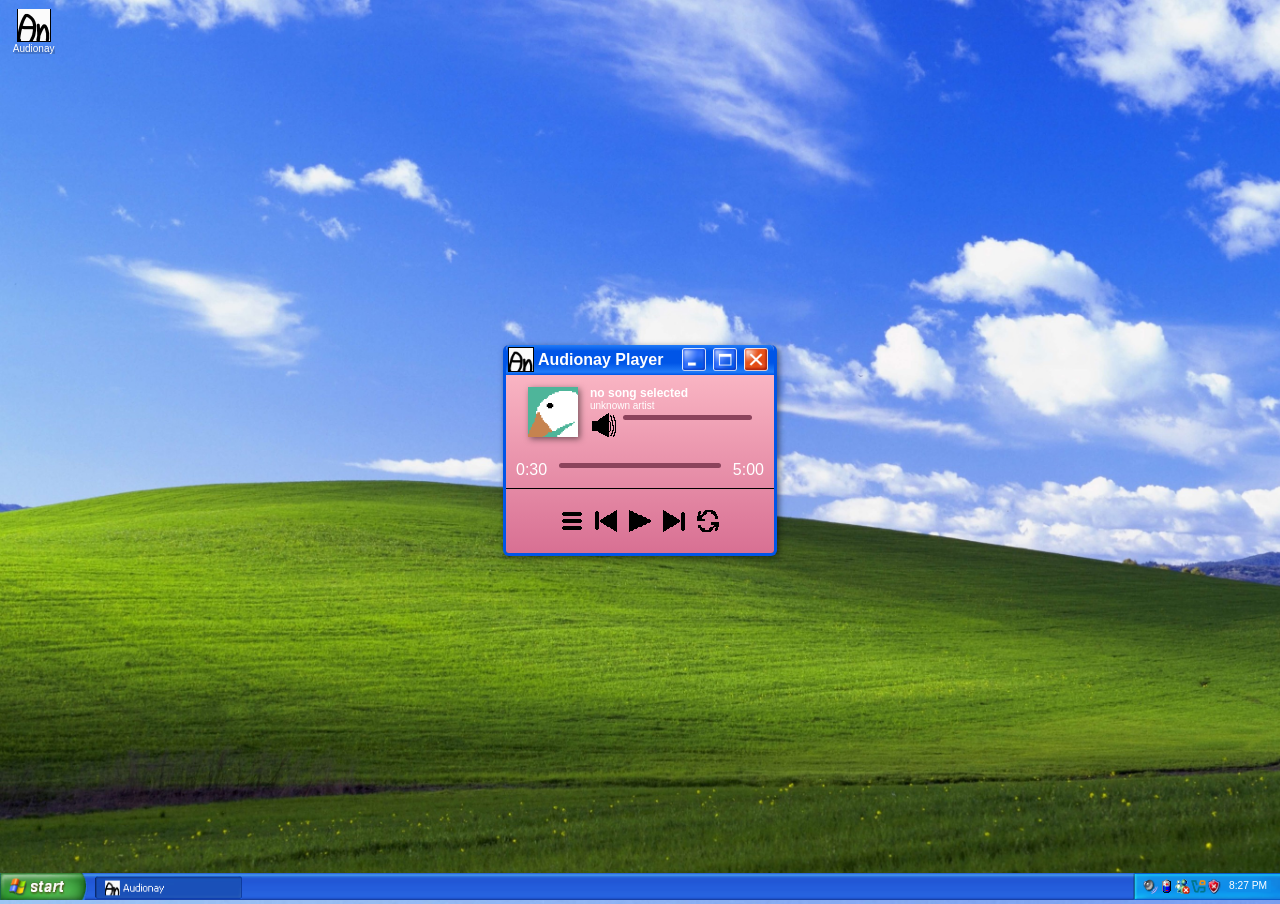
<file: index.html>
<!doctype html>
<html lang="en">
  <head>
    <meta charset="UTF-8" />
    <meta name="viewport" content="width=device-width, initial-scale=1.0" />
    <title>Audionay</title>

    <link rel="preconnect" href="https://fonts.googleapis.com" />
    <link rel="preconnect" href="https://fonts.gstatic.com" crossorigin />
    <link
      href="https://fonts.googleapis.com/css2?family=Basic&display=swap"
      rel="stylesheet"
    />

    <link rel="stylesheet" href="./Assets/css/style.css" />
  </head>
  <body>
    <div class="taskbar-container">
      <img
        src="./Assets/img/first.png"
        draggable="false"
        class="taskbar-image"
        id="taskbar-first"
      />
      <div class="taskbar-tab">
        <img
          src="./Assets/img/secondmini.png"
          draggable="false"
          id="taskbar-second"
        />
        <img
          src="./Assets/img/thirdmini.png"
          draggable="false"
          id="taskbar-third"
        />
      </div>
      <div class="taskbar-clock" id="clock"></div>
    </div>

    <!--TASKBAR ABOVE ICON BELOW-->
    <div class="desktop-icon">
      <img
        src="./Assets/img/Audionayicon.png"
        draggable="false"
        width="24"
        height="100%"
        class="desktop-icon-img"
        id="desktop-icon-img"
        style="outline: 1px solid black"
      />
      <div class="blue-tint" id="blue-tint"></div>
      <div class="icon-text">Audionay</div>
    </div>
    <!--PLAYLIST BELOW CAUTION-->
    <div class="dragbox" id="dragbox2">
      <div class="playlist" id="playlist">
        <div class="playlistHeader" id="dragbox2header">
          <img
            src="./Assets/img/Audionayicon.png"
            draggable="false"
            width="24"
            height="80%"
            class="icon"
            style="outline: 1px solid black"
          />
          Audionay Playlist
          <img
            src="./Assets/img/Minimize.png"
            id="playlist-minimize-btn"
            draggable="false"
            width="24"
            height="80%"
            class="icon"
          />
          <img
            src="./Assets/img/Maximize.png"
            id="Playlist-Maximize"
            draggable="false"
            width="24"
            height="80%"
            class="icon"
          />
          <img
            src="./Assets/img/Restore.png"
            id="Playlist-Restore"
            draggable="false"
            width="24"
            height="80%"
            class="icon"
          />
          <img
            src="./Assets/img/Exit.png"
            id="playlist-close-btn"
            draggable="false"
            width="24"
            height="80%"
            class="icon"
          />
        </div>
        <div class="playlist-items" id="playlist-items"></div>
        <div class="playlist-footer">
          <button id="add-song-btn">
            <img
              src="./Assets/img/btkadd.svg"
              draggable="false"
              alt="add songs"
              class="add-icon"
              id="add-icon"
            />
          </button>
          <input type="file" id="song-input" accept="audio/*" multiple hidden />
          <img
            src="./Assets/img/btkauto.svg"
            draggable="false"
            alt="add songs"
            class="add-icon"
            id="auto-btn"
          />
        </div>
      </div>
    </div>
    <!--PLAYLIST ABOVE CAUTION-->
    <!--Below sits the AudioPlayer Container, Above might be the icon, Somewhere else will be the taskbar-->
    <div class="dragbox" id="dragbox">
      <div class="audioPlayerContainer" id="player-window">
        <div class="main-layout">
          <div class="playerHeader" id="dragboxheader">
            <img
              src="./Assets/img/Audionayicon.png"
              draggable="false"
              width="24"
              height="80%"
              class="icon"
              id="headerLogo"
              style="outline: 1px solid black"
            />
            Audionay Player
            <img
              src="./Assets/img/Minimize.png"
              id="Minimize"
              draggable="false"
              width="24"
              height="80%"
              class="icon"
            />
            <img
              src="./Assets/img/Maximize.png"
              id="Maximize"
              draggable="false"
              width="24"
              height="80%"
              class="icon"
            />
            <img
              src="./Assets/img/Restore.png"
              id="Restore"
              draggable="false"
              width="24"
              height="80%"
              class="icon"
            />
            <img
              src="./Assets/img/Exit.png"
              id="Exit"
              draggable="false"
              width="24"
              height="80%"
              class="icon"
            />
          </div>

          <div class="bottom" id="bottom">
            <div class="playerDetail" id="player-detail">
              <div class="detailSongCover">
                <img
                  src="./Assets/img/pfp.jpg"
                  draggable="false"
                  alt="song cover"
                  class="cover"
                />
              </div>
              <div class="detailSongInfo">
                <div class="detailSongTitle">no song selected</div>
                <div class="detailSongArtist">unknown artist</div>
                <div class="detailSongVolume">
                  <img
                    src="./Assets/img/btkvolup.svg"
                    draggable="false"
                    alt="volIcon"
                    class="icon"
                  />
                  <div class="detailVolumeLevel">
                    <input type="range" id="volrange" />
                  </div>
                </div>
              </div>
            </div>

            <div class="playerScrubber" id="playerScrubber">
              <div class="progress" id="progress">0:30</div>
              <input type="range" id="progressrange" />
              <div class="duration" id="duration">5:00</div>
            </div>
            <div class="playerController">
              <div class="controllerButtons">
                <img
                  src="./Assets/img/btklist.svg"
                  draggable="false"
                  alt=""
                  class="l-icon"
                  id="playlist-btn"
                />
                <img
                  src="./Assets/img/btkchange.svg"
                  draggable="false"
                  alt=""
                  class="l-icon"
                  id="previous-btn"
                />
                <img
                  src="./Assets/img/btkplay.svg"
                  draggable="false"
                  alt=""
                  class="l-icon"
                  id="play-btn"
                />
                <img
                  src="./Assets/img/btkpause.svg"
                  draggable="false"
                  alt=""
                  class="l-icon"
                  id="pause-btn"
                />
                <img
                  src="./Assets/img/btkchange.svg"
                  draggable="false"
                  alt=""
                  class="l-icon"
                  id="next-btn"
                />
                <img
                  src="./Assets/img/btkloop.svg"
                  draggable="false"
                  alt=""
                  class="l-icon"
                  id="loop-btn"
                />
              </div>
            </div>
          </div>
        </div>
      </div>
    </div>

    <script src="./Assets/js/audioData.js"></script>
    <script src="./Assets/js/app.js"></script>
  </body>
</html>
</file>
<file: Assets/css/style.css>
html,
body {
  overflow: hidden;
  margin: 0px;
  height: 100%;
  background-image: url(winxp.jpg);
  overscroll-behavior: none;
}

body {
  cursor: url("default_arrow.cur"), auto;

  display: grid;
  place-items: center;
  background-color: grey;
  background-size: cover;
  user-select: none;
  font-family: "Segoe UI", Tahoma, Geneva, Verdana, sans-serif;
  color: white;
}

.dragbox {
  position: absolute;
}

input[type="range"] {
  appearance: none;
  -webkit-appearance: none;
  -moz-appearance: none;

  background: #8c435c;
  height: 5px;
  border-radius: 50px;
}

input[type="range"]::-moz-range-thumb {
  appearance: none;
  -webkit-appearance: none;
  -moz-appearance: none;

  width: 10px;
  height: 10px;
  border-radius: 50%;

  cursor: grab;
}

input[type="range"]::-webkit-slider-thumb {
  appearance: none;
  -webkit-appearance: none;
  -moz-appearance: none;

  width: 10px;
  height: 10px;
  border-radius: 50%;

  cursor: grab;
}

input[type="range"]::-ms-thumb {
  appearance: none;
  -webkit-appearance: none;
  -moz-appearance: none;

  width: 10px;
  height: 10px;
  border-radius: 50%;

  cursor: grab;
}

.audioPlayerContainer {
  position: relative;
  filter: drop-shadow(2px 2px 3px rgba(0, 0, 0, 0.5));

  border-right: 3px solid #0055e7;
  border-left: 3px solid #0055e7;
  border-bottom: 3px solid #0055e7;
  border-radius: 6px;
  box-sizing: border-box;
  overflow: hidden;

  display: flex;
  flex-direction: column;
  transition: none; /*experiment?*/
}

.desktop-icon {
  position: absolute;
  top: 1%;
  left: 1%;

  color: white;
  font-size: x-small;
  text-align: center;
  text-shadow: 2px 2px 3px rgba(0, 0, 0, 0.5);

  overflow: hidden;
}

.desktop-icon-img {
  width: 32px;
  height: 32px;
}

.blue-tint {
  width: 34px;
  height: 33px;
  top: 0px;
  left: 4px;
  position: absolute;
  background: rgba(0, 85, 231, 0.5);
}

.desktop-icon.selected .desktop-icon-img {
  background: rgba(0, 85, 231, 0.3);
  outline: 1px dotted rgba(255, 255, 255, 0.7);
}
.desktop-icon.selected .icon-text {
  background: rgba(0, 85, 231, 0.3);
  /* outline: 1px dotted rgba(255, 255, 255, 0.7); */
}

.main-layout {
  background: linear-gradient(pink, #d87093);
  z-index: 1;

  transform-origin: top left;
}

.playerHeader {
  font-family:
    "Trebuchet MS", "Lucida Sans Unicode", "Lucida Grande", "Lucida Sans", Arial;
  font-weight: bold;

  /* border-radius: 2px; */

  background: linear-gradient(
    #227cf8 0%,
    #0055e7 20%,
    #0055e7 60%,
    #227cf8 90%,
    #0055e7 100%
  );
  /* outline: 0px solid black; */
  display: grid;
  grid-template-columns: auto 1fr auto auto auto;
  align-items: center;
  justify-content: left;
  text-align: left;
  padding: 1px;
}

.playerHeader img:active {
  filter: brightness(0.5);
}

.playlistHeader img:active {
  filter: brightness(0.5);
}

#headerLogo:active {
  filter: none;
}

.icon {
  width: 12;
  height: 12;
  margin: 2px;
  margin-right: 5px;
  justify-content: center;
}

.l-icon:hover {
  filter: invert();
}

.l-icon:active {
  transform: scale(0.9);
}

.add-icon:hover {
  filter: invert();
}

.add-icon:active {
  transform: scale(0.9);
}

.add-icon {
  align-self: center;
}

.cover {
  width: 50px;
  height: 50px;
  margin: 2px 2px 2px 2px;
  filter: drop-shadow(2px 2px 3px rgba(0, 0, 0, 0.5));
}

.detailSongVolume {
  display: flex;
}

.detailSongInfo {
  align-content: center;
}

.playerDetail {
  font-size: x-small;
  display: grid;
  grid-template-columns: auto 1fr;
  padding: 10px 20px;
  gap: 10px;
}

.detailSongTitle {
  font-size: larger;
  font-weight: bold;
}

.playerScrubber {
  display: grid;
  grid-template-columns: auto 1fr auto;
  gap: 10px;
  padding: 10px;
}

.playerController {
  outline: 1px solid black;
  display: grid;
  place-content: center;
}

.controllerButtons {
  display: grid;
  grid-template-columns: 1fr 1fr 1fr 1fr 1fr;
  margin: 10px;
  padding: 10px;
  gap: 10px;
}

.playlistTitle {
  font-size: large;
}

#previous-btn {
  transform: rotate(180deg);
}

#previous-btn:active {
  transform: rotate(180deg) scale(0.9);
}

#pause-btn {
  display: "";
}

#Restore {
  display: none;
}
#Playlist-Restore {
  display: none;
}

/* playlist styling start*/

.playlistHeader {
  font-family:
    "Trebuchet MS", "Lucida Sans Unicode", "Lucida Grande", "Lucida Sans", Arial;
  font-weight: bold;

  /* border-radius: 2px; */

  background: linear-gradient(
    #227cf8 0%,
    #0055e7 20%,
    #0055e7 60%,
    #227cf8 90%,
    #0055e7 100%
  );
  /* outline: 0px solid black; */
  display: grid;
  grid-template-columns: auto 1fr auto auto auto;
  align-items: center;
  justify-content: left;
  text-align: left;
  padding: 1px;
}

.playlist-footer {
  padding: 4px 6px;
}

.playlist-footer button {
  background: none;
  font: inherit;
  font-size: larger;
}

.playlist {
  position: relative;
  background: rgb(239, 99, 247, 0.607);
  z-index: 1;

  left: 345px;

  backdrop-filter: blur(5px);

  text-align: center;
  top: 0%;

  filter: drop-shadow(2px 2px 3px rgba(0, 0, 0, 0.5));

  border-right: 3px solid #0055e7;
  border-left: 3px solid #0055e7;
  border-bottom: 3px solid #0055e7;
  border-radius: 6px;
  min-width: 300px;
  min-height: 200px;

  display: flex;
  flex-direction: column;
  transition: none; /*experiment*/
}

.playlist-items {
  flex: 1;
  overflow-y: auto;
}

.playlist-detail {
  outline: 1px solid white;
  display: flex;
  grid-template-columns: auto 1fr;
  align-items: center;
  min-height: 60px;
  width: 100%;
  height: auto;
}

.playlist-detail:hover {
  background: rgba(255, 255, 255, 0.2);
  cursor: pointer;
}

/* taskbar styling start*/

.taskbar-container {
  position: absolute;
  align-items: center;
  left: 0;
  bottom: -4px;
  width: 100%;

  aspect-ratio: 1443/30;
}

/* rookie mistake here, I am scaling the taskbar-tab container, not the taskbar tab images facepalm*/

.taskbar-tab {
  position: absolute;
  bottom: 8%;
  left: 7.4%;
  height: 82%;
  align-items: center;
}

.taskbar-tab img {
  height: 91.5%;
  width: auto;
  display: block;
}

.taskbar-image {
  width: 100%;
  height: 100%;
  object-fit: fill;
}

#clock {
  position: absolute;
  font-family: "Segoe UI", Tahoma, Geneva, Verdana, sans-serif;

  font-size: 0.8vw;

  right: 1.01%;
  top: 20%;
}
/*EDGES BELOW*/
.edge {
  position: absolute;
  z-index: 20;
}
.edge-n {
  top: 0;
  left: 8px;
  right: 8px;
  height: 5px;
  cursor: ns-resize;
}
.edge-s {
  bottom: 0;
  left: 8px;
  right: 8px;
  height: 5px;
  cursor: ns-resize;
}
.edge-e {
  right: 0;
  top: 8px;
  bottom: 8px;
  width: 5px;
  cursor: ew-resize;
}
.edge-w {
  left: 0;
  top: 8px;
  bottom: 8px;
  width: 5px;
  cursor: ew-resize;
}
.edge-ne {
  top: 0;
  right: 0;
  width: 8px;
  height: 8px;
  cursor: nesw-resize;
}
.edge-nw {
  top: 0;
  left: 0;
  width: 8px;
  height: 8px;
  cursor: nwse-resize;
}
.edge-se {
  bottom: 0;
  right: 0;
  width: 8px;
  height: 8px;
  cursor: nwse-resize;
}
.edge-sw {
  bottom: 0;
  left: 0;
  width: 8px;
  height: 8px;
  cursor: nesw-resize;
}

.maximized .edge {
  display: none;
}
/*EDGES ABOVE*/

.audioPlayerContainer,
.playlist {
  box-sizing: border-box;
  overflow: hidden;
}

.playerDetail .detailSongInfo {
  flex: 1;
}

.remove-btns:hover {
  filter: invert();
}

.remove-btns {
  width: 16px;
  height: 16px;
  margin: 0 10px 0 auto;
  flex-shrink: 0;
  cursor: pointer;
}

.remove-btns:active {
  transform: scale(0.9);
}
</file>
